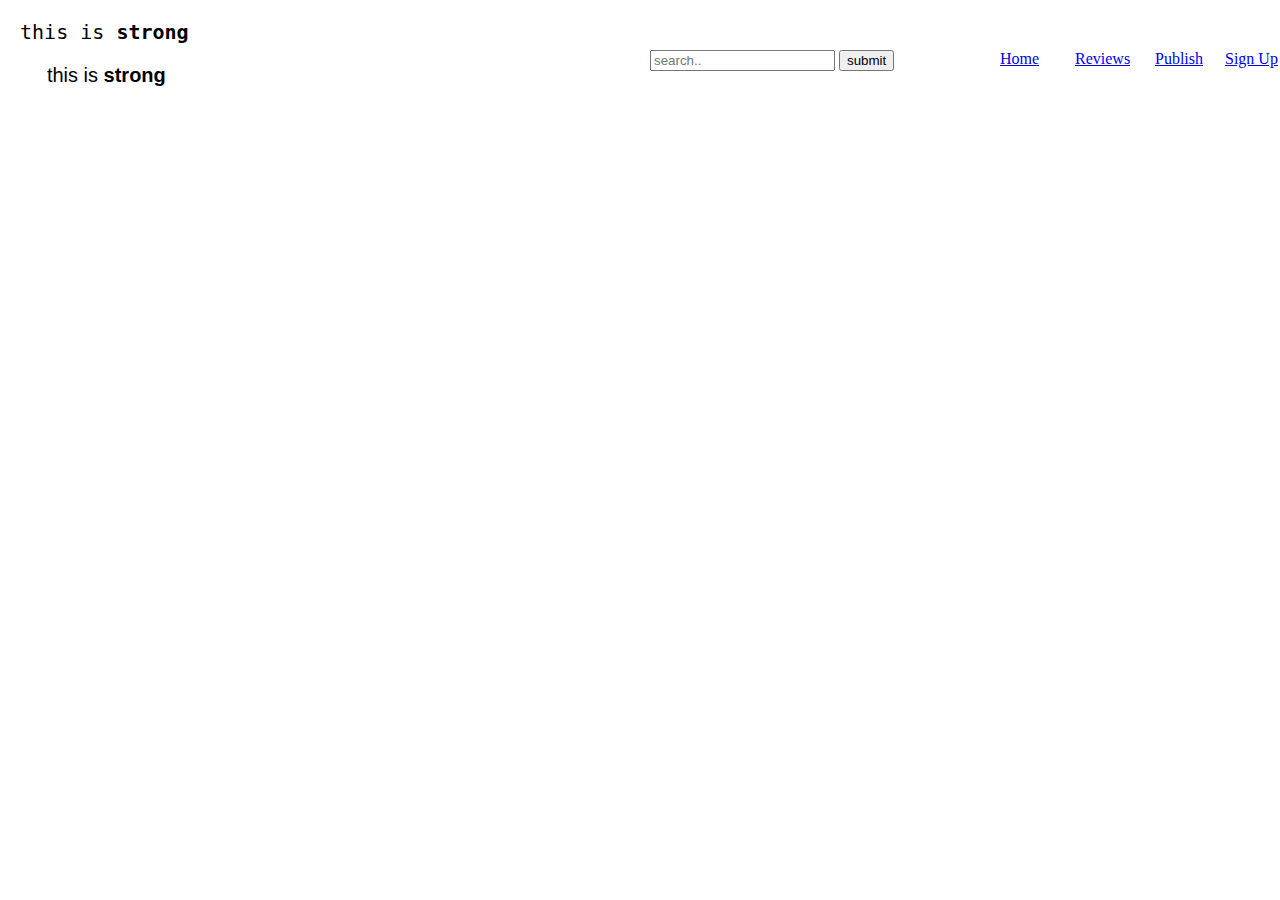
<file: index.html>
<!DOCTYPE html>
<html lang="en">
<head>
    <style>
   
    <title>Document</title>
    </style>
</head>
<body>
    <div style="position:absolute;left:650px;top:50px">
        <input type="text" placeholder="search.." name="search" >
<button type="">submit</button> 

</div>
<div style="position: absolute;left:1000px;top:50px"><a href="home.html" target="_blank">Home</a></div>
<div style="position: absolute;left:1075px;top:50px"><a href="reviews.html" target="_blank">Reviews</a></div>
<div style="position: absolute;left:1155px;top:50px"><a href="publish.html" target="_blank">Publish</a></div>
<div style="position: absolute;left:1225px;top:50px"><a href="signin.html" target="_blank">Sign Up</a></div>
<pre style="font-size: 20px"> this is <strong>strong</strong></pre>
<pre style="font-size: 20px;font-family:Arial, Helvetica, sans-serif">       this is <b>strong</b></pre>


    
</body>
</html>
</file>
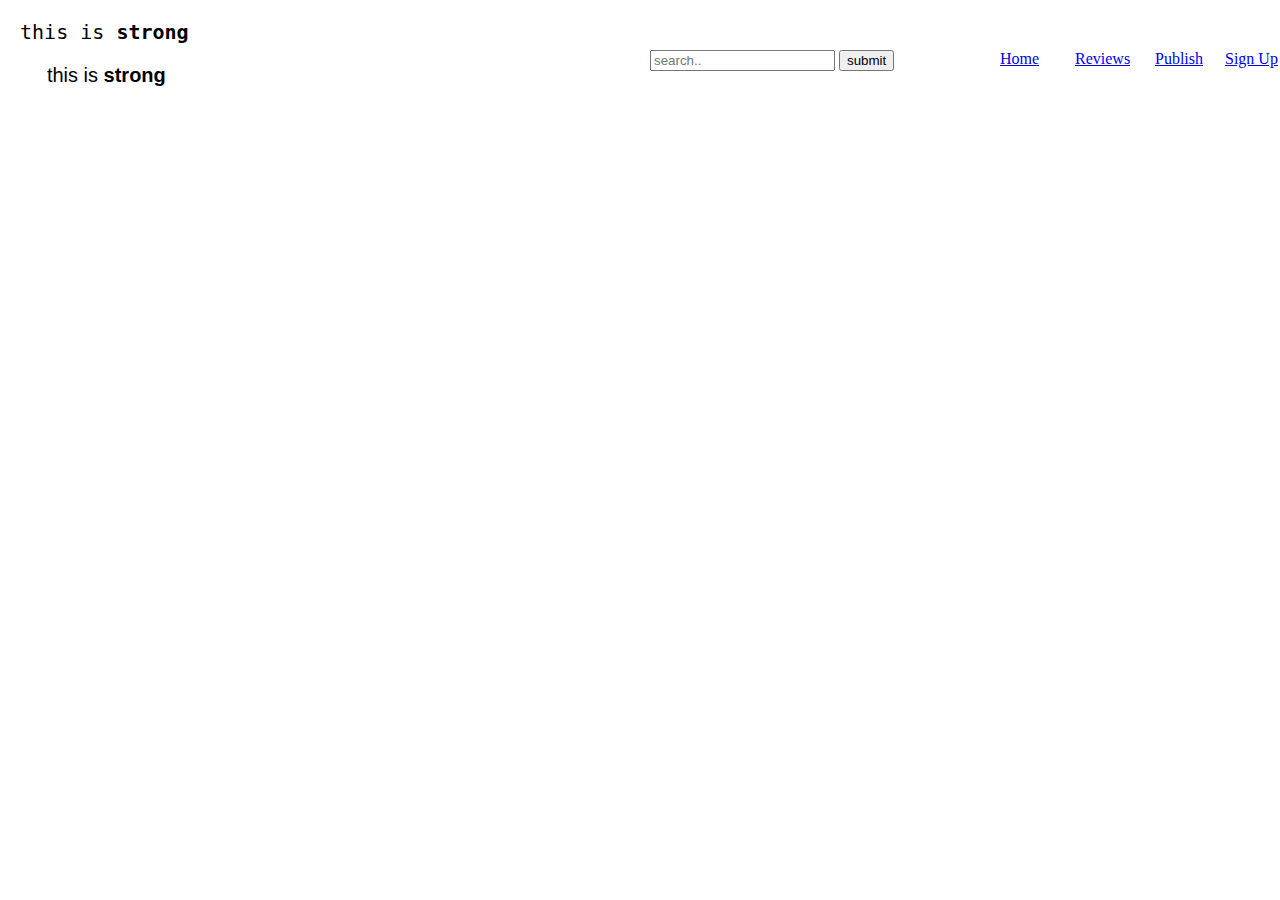
<file: story.html>
<!DOCTYPE html>
<html lang="en">
<head>
    <style>
   
    <title>Document</title>
    </style>
</head>
<body>
    <div style="position:absolute;left:650px;top:50px">
        <input type="text" placeholder="search.." name="search" >
<button type="">submit</button> 

</div>
<div style="position: absolute;left:1000px;top:50px"><a href="home.html" target="_blank">Home</a></div>
<div style="position: absolute;left:1075px;top:50px"><a href="reviews.html" target="_blank">Reviews</a></div>
<div style="position: absolute;left:1155px;top:50px"><a href="publish.html" target="_blank">Publish</a></div>
<div style="position: absolute;left:1225px;top:50px"><a href="signin.html" target="_blank">Sign Up</a></div>
<pre style="font-size: 20px"> this is <strong>strong</strong></pre>
<pre style="font-size: 20px;font-family:Arial, Helvetica, sans-serif">       this is <b>strong</b></pre>


    
</body>
</html>
</file>
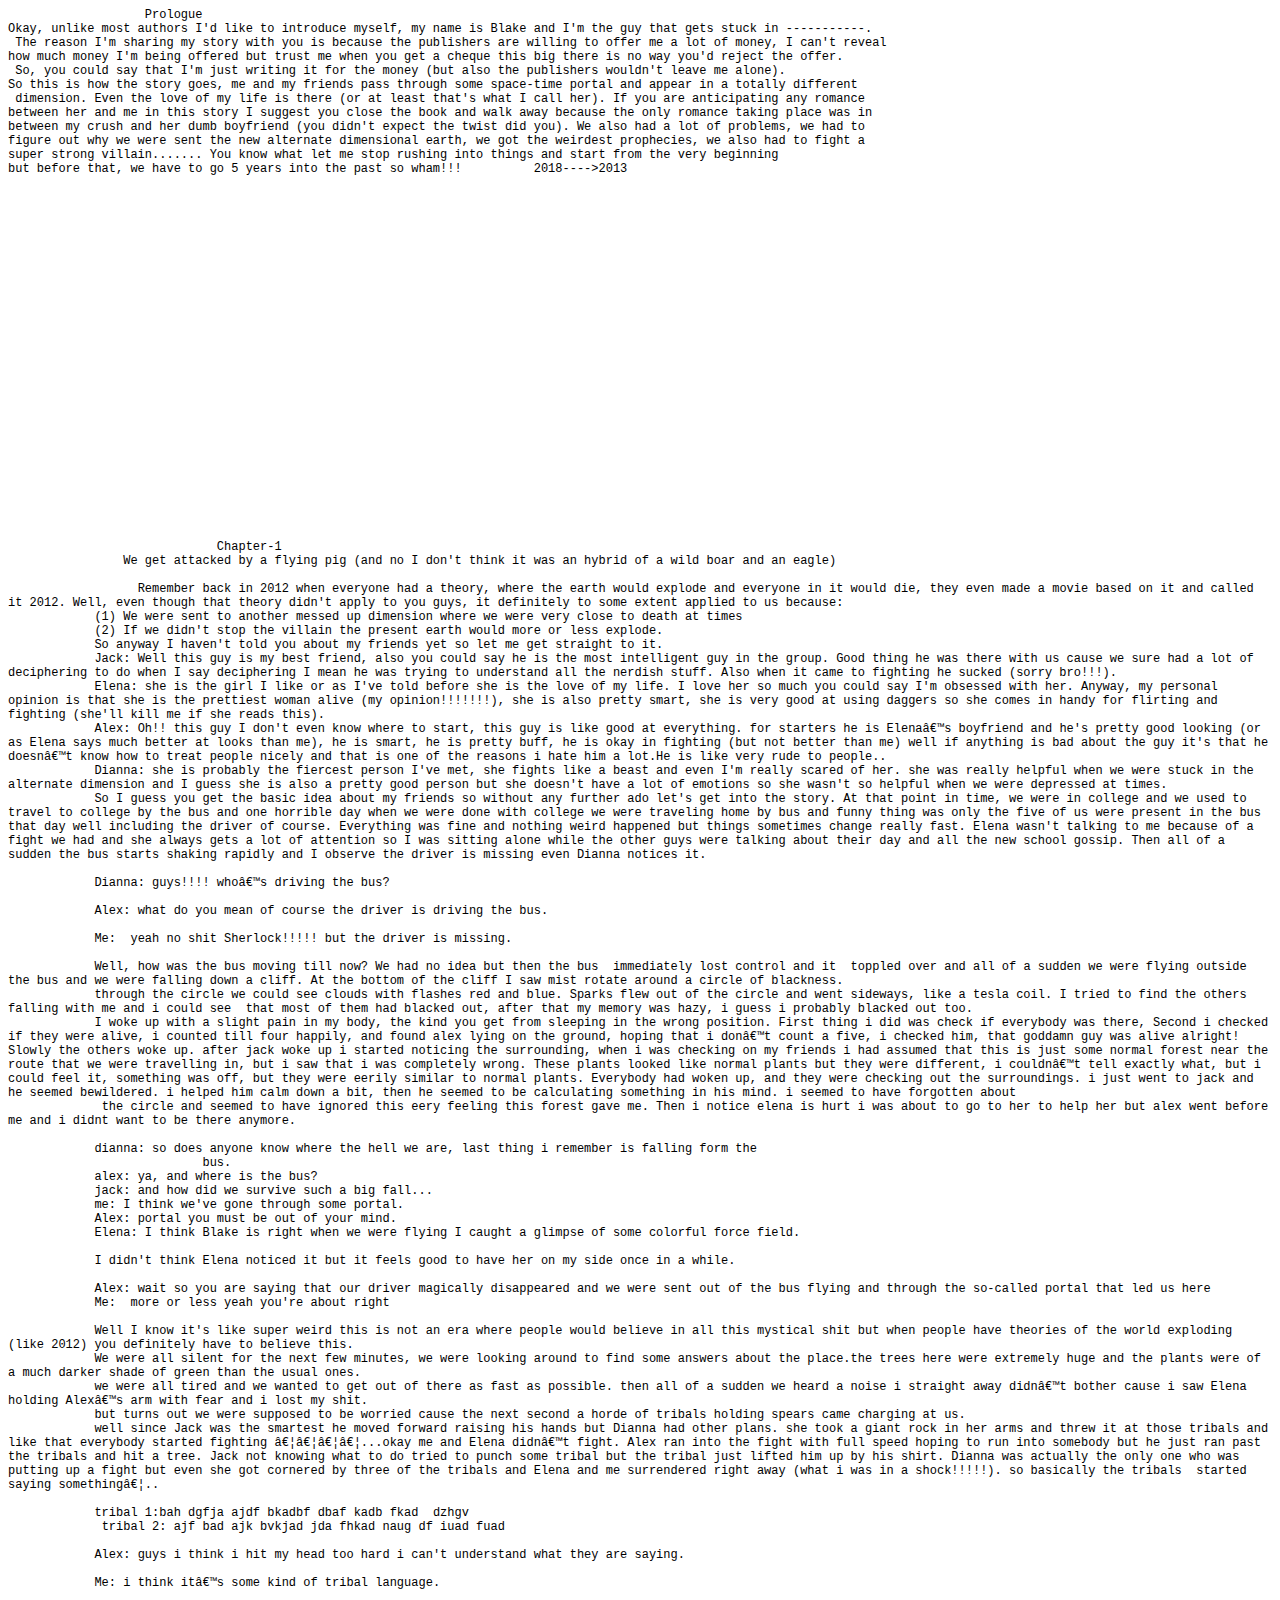
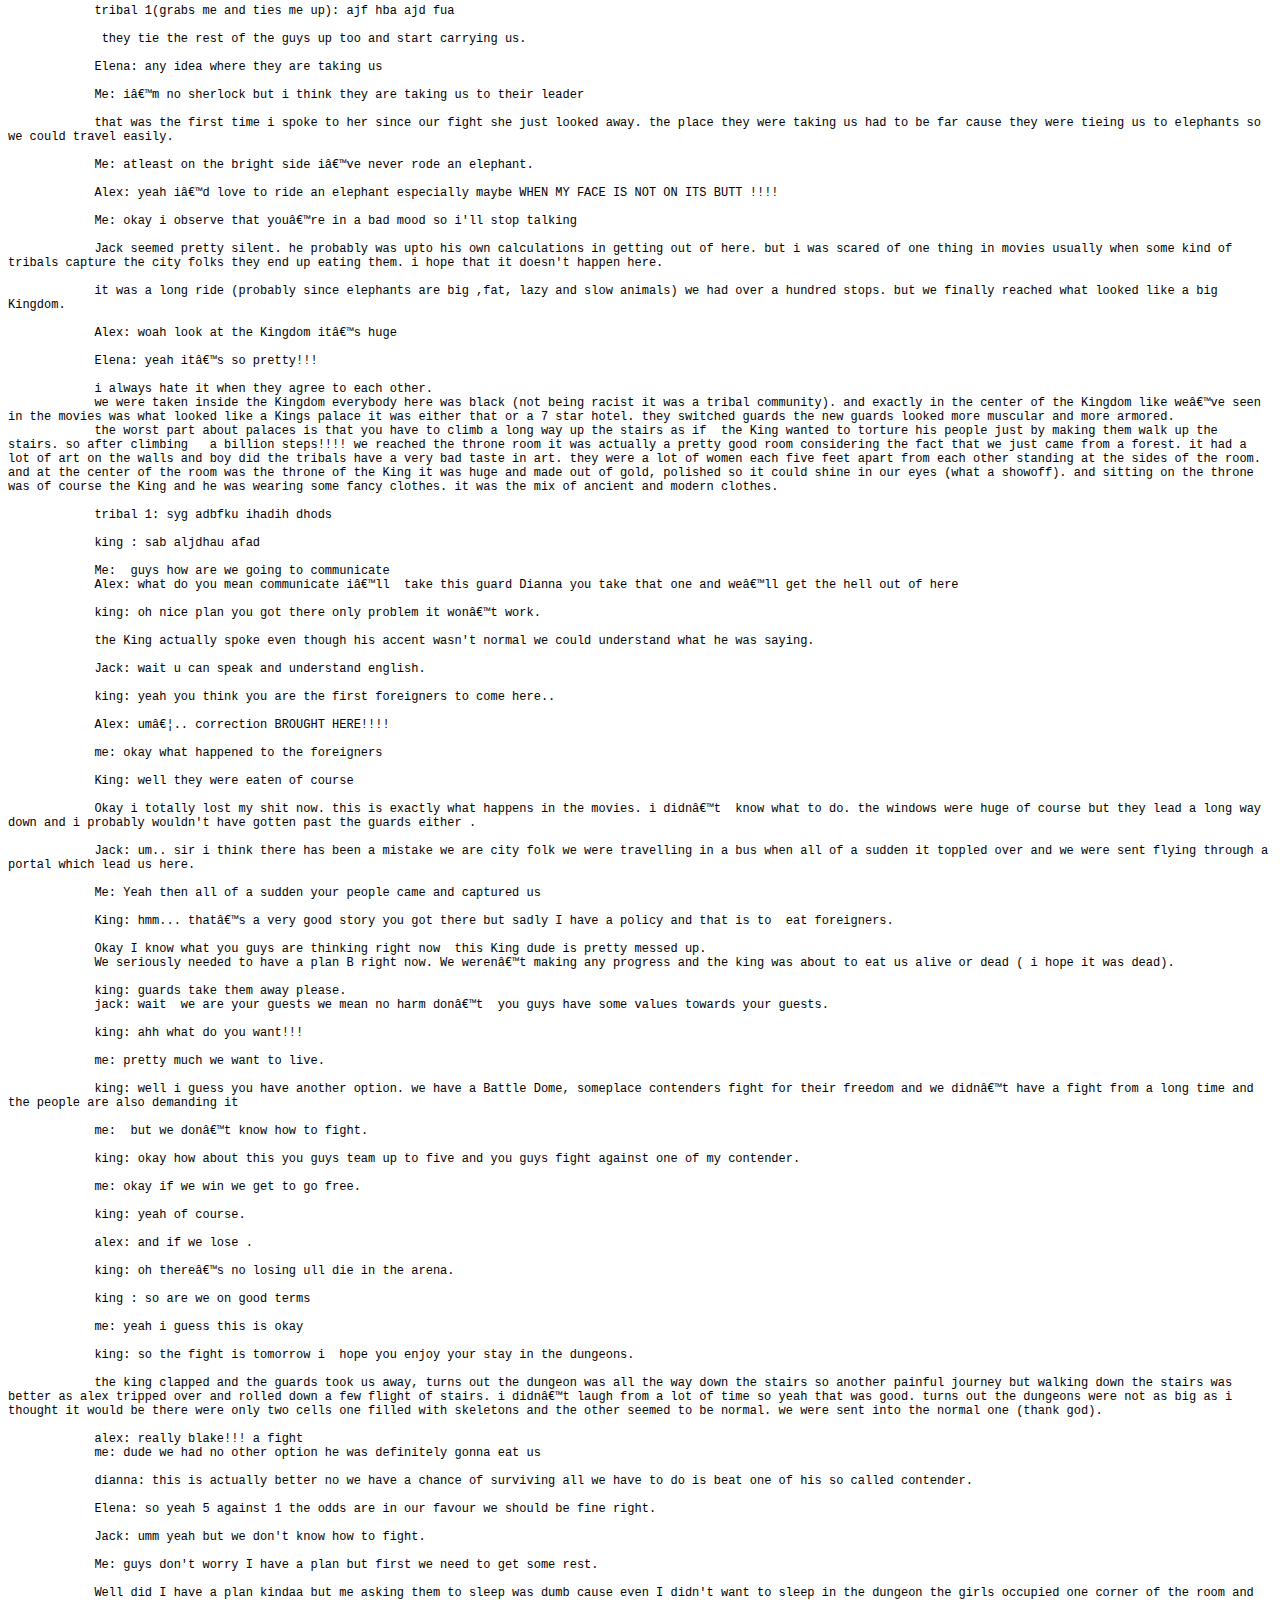
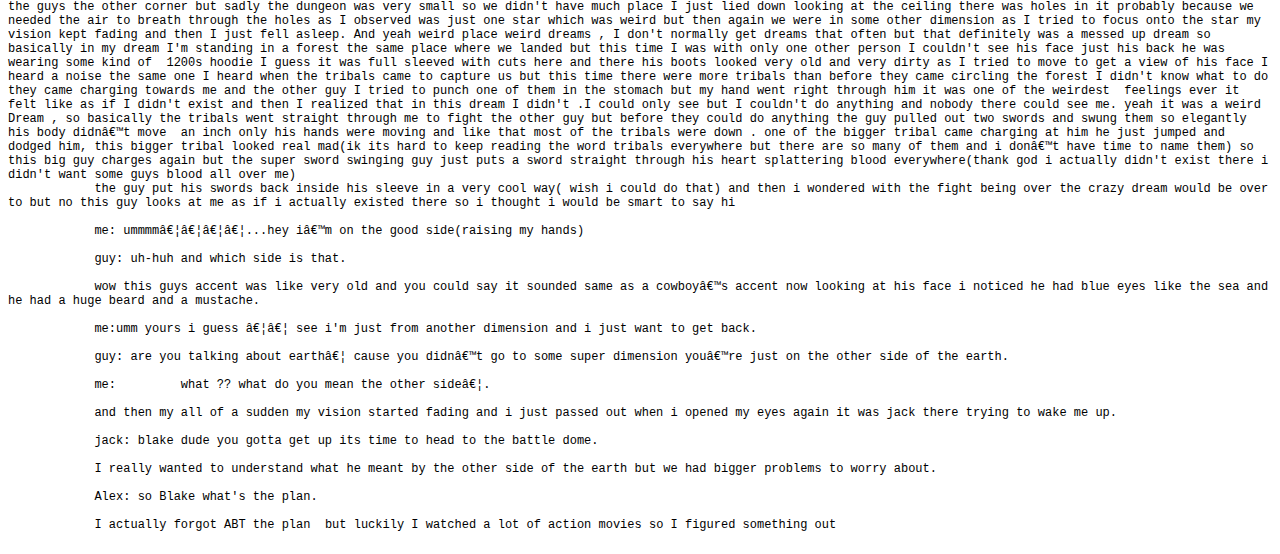
<file: A-City/book1.html>
<!DOCTYPE html PUBLIC "-//W3C//DTD HTML 4.01//EN" "http://www.w3.org/TR/html4/strict.dtd">
<html>
<head>
  <meta http-equiv="Content-Type" content="text/html; charset=utf-8">
  <meta http-equiv="Content-Style-Type" content="text/css">
  <title>book1</title>
  <meta name="Generator" content="Cocoa HTML Writer">
  <meta name="CocoaVersion" content="1671.5">
  <style type="text/css">
    p.p1 {margin: 0.0px 0.0px 0.0px 0.0px; line-height: 14.0px; font: 12.0px Courier; color: #000000; -webkit-text-stroke: #000000}
    p.p2 {margin: 0.0px 0.0px 0.0px 0.0px; line-height: 14.0px; font: 12.0px Courier; color: #000000; -webkit-text-stroke: #000000; min-height: 12.0px}
    span.s1 {font-kerning: none}
    span.Apple-tab-span {white-space:pre}
  </style>
</head>
<body>
<p class="p1"><span class="s1"><span class="Apple-converted-space">                   </span>Prologue</span></p>
<p class="p1"><span class="s1">Okay, unlike most authors I'd like to introduce myself, my name is Blake and I'm the guy that gets stuck in -----------.</span></p>
<p class="p1"><span class="s1"><span class="Apple-converted-space"> </span>The reason I'm sharing my story with you is because the publishers are willing to offer me a lot of money, I can't reveal<span class="Apple-converted-space"> </span></span></p>
<p class="p1"><span class="s1">how much money I'm being offered but trust me when you get a cheque this big there is no way you'd reject the offer.</span></p>
<p class="p1"><span class="s1"><span class="Apple-converted-space"> </span>So, you could say that I'm just writing it for the money (but also the publishers wouldn't leave me alone).<span class="Apple-converted-space"> </span></span></p>
<p class="p1"><span class="s1">So this is how the story goes, me and my friends pass through some space-time portal and appear in a totally different</span></p>
<p class="p1"><span class="s1"><span class="Apple-converted-space"> </span>dimension. Even the love of my life is there (or at least that's what I call her). If you are anticipating any romance<span class="Apple-converted-space"> </span></span></p>
<p class="p1"><span class="s1">between her and me in this story I suggest you close the book and walk away because the only romance taking place was in<span class="Apple-converted-space"> </span></span></p>
<p class="p1"><span class="s1">between my crush and her dumb boyfriend (you didn't expect the twist did you). We also had a lot of problems, we had to<span class="Apple-converted-space"> </span></span></p>
<p class="p1"><span class="s1">figure out why we were sent the new alternate dimensional earth, we got the weirdest prophecies, we also had to fight a<span class="Apple-converted-space"> </span></span></p>
<p class="p1"><span class="s1">super strong villain....... You know what let me stop rushing into things and start from the very beginning<span class="Apple-converted-space"> </span></span></p>
<p class="p1"><span class="s1">but before that, we have to go 5 years into the past so wham!!!<span class="Apple-converted-space">          </span>2018----&gt;2013</span></p>
<p class="p2"><span class="s1"><span class="Apple-converted-space">            </span></span></p>
<p class="p2"><span class="s1"><span class="Apple-converted-space">            </span></span></p>
<p class="p2"><span class="s1"><span class="Apple-converted-space">            </span></span></p>
<p class="p2"><span class="s1"><span class="Apple-converted-space">            </span></span></p>
<p class="p2"><span class="s1"><span class="Apple-converted-space">            </span></span></p>
<p class="p2"><span class="s1"><span class="Apple-converted-space">            </span></span></p>
<p class="p2"><span class="s1"><span class="Apple-converted-space">            </span></span></p>
<p class="p2"><span class="s1"><span class="Apple-converted-space">            </span></span></p>
<p class="p2"><span class="s1"><span class="Apple-converted-space">            </span></span></p>
<p class="p2"><span class="s1"><span class="Apple-converted-space">            </span></span></p>
<p class="p2"><span class="s1"><span class="Apple-converted-space">            </span></span></p>
<p class="p2"><span class="s1"><span class="Apple-converted-space">            </span></span></p>
<p class="p2"><span class="s1"><span class="Apple-converted-space">            </span></span></p>
<p class="p2"><span class="s1"><span class="Apple-converted-space">            </span></span></p>
<p class="p2"><span class="s1"><span class="Apple-converted-space">            </span></span></p>
<p class="p2"><span class="s1"><span class="Apple-converted-space">            </span></span></p>
<p class="p2"><span class="s1"><span class="Apple-converted-space">            </span></span></p>
<p class="p2"><span class="s1"><span class="Apple-converted-space">            </span></span></p>
<p class="p2"><span class="s1"><span class="Apple-converted-space">            </span></span></p>
<p class="p2"><span class="s1"><span class="Apple-converted-space">            </span></span></p>
<p class="p2"><span class="s1"><span class="Apple-converted-space">            </span></span></p>
<p class="p2"><span class="s1"><span class="Apple-converted-space">            </span></span></p>
<p class="p2"><span class="s1"><span class="Apple-converted-space">            </span></span></p>
<p class="p2"><span class="s1"><span class="Apple-converted-space">            </span></span></p>
<p class="p2"><span class="s1"><span class="Apple-converted-space">            </span></span></p>
<p class="p2"><span class="s1"><span class="Apple-converted-space">            </span></span></p>
<p class="p1"><span class="s1"><span class="Apple-converted-space">                             </span>Chapter-1 <span class="Apple-converted-space">               </span></span></p>
<p class="p1"><span class="s1"><span class="Apple-converted-space">                </span>We get attacked by a flying pig (and no I don't think it was an hybrid of a wild boar and an eagle)</span></p>
<p class="p2"><span class="s1"><span class="Apple-converted-space">            </span></span></p>
<p class="p1"><span class="s1"><span class="Apple-converted-space">                  </span>Remember back in 2012 when everyone had a theory, where the earth would explode and everyone in it would die, they even made a movie based on it and called it 2012. Well, even though that theory didn't apply to you guys, it definitely to some extent applied to us because:</span></p>
<p class="p1"><span class="s1"><span class="Apple-converted-space">            </span>(1) We were sent to another messed up dimension where we were very close to death at times</span></p>
<p class="p1"><span class="s1"><span class="Apple-converted-space">            </span>(2) If we didn't stop the villain the present earth would more or less explode.</span></p>
<p class="p1"><span class="s1"><span class="Apple-converted-space">            </span>So anyway I haven't told you about my friends yet so let me get straight to it.</span></p>
<p class="p1"><span class="s1"><span class="Apple-converted-space">            </span>Jack: Well this guy is my best friend, also you could say he is the most intelligent guy in the group. Good thing he was there with us cause we sure had a lot of deciphering to do when I say deciphering I mean he was trying to understand all the nerdish stuff. Also when it came to fighting he sucked (sorry bro!!!).</span></p>
<p class="p1"><span class="s1"><span class="Apple-converted-space">            </span>Elena: she is the girl I like or as I've told before she is the love of my life. I love her so much you could say I'm obsessed with her. Anyway, my personal opinion is that she is the prettiest woman alive (my opinion!!!!!!!), she is also pretty smart, she is very good at using daggers so she comes in handy for flirting and fighting (she'll kill me if she reads this).</span></p>
<p class="p1"><span class="s1"><span class="Apple-converted-space">            </span>Alex: Oh!! this guy I don't even know where to start, this guy is like good at everything. for starters he is Elenaâ€™s boyfriend and he's pretty good looking (or as Elena says much better at looks than me), he is smart, he is pretty buff, he is okay in fighting (but not better than me) well if anything is bad about the guy it's that he doesnâ€™t know how to treat people nicely and that is one of the reasons i hate him a lot.He is like very rude to people..</span></p>
<p class="p1"><span class="s1"><span class="Apple-converted-space">            </span>Dianna: she is probably the fiercest person I've met, she fights like a beast and even I'm really scared of her. she was really helpful when we were stuck in the alternate dimension and I guess she is also a pretty good person but she doesn't have a lot of emotions so she wasn't so helpful when we were depressed at times.</span></p>
<p class="p1"><span class="s1"><span class="Apple-converted-space">            </span>So I guess you get the basic idea about my friends so without any further ado let's get into the story. At that point in time, we were in college and we used to travel to college by the bus and one horrible day when we were done with college we were traveling home by bus and funny thing was only the five of us were present in the bus that day well including the driver of course. Everything was fine and nothing weird happened but things sometimes change really fast. Elena wasn't talking to me because of a fight we had and she always gets a lot of attention so I was sitting alone while the other guys were talking about their day and all the new school gossip. Then all of a sudden the bus starts shaking rapidly and I observe the driver is missing even Dianna notices it.</span></p>
<p class="p2"><span class="s1"><span class="Apple-converted-space">            </span></span></p>
<p class="p1"><span class="s1"><span class="Apple-converted-space">            </span>Dianna: guys!!!! whoâ€™s driving the bus?</span></p>
<p class="p2"><span class="s1"><span class="Apple-converted-space">            </span></span></p>
<p class="p1"><span class="s1"><span class="Apple-converted-space">            </span>Alex: what do you mean of course the driver is driving the bus.</span></p>
<p class="p2"><span class="s1"><span class="Apple-converted-space">            </span></span></p>
<p class="p1"><span class="s1"><span class="Apple-converted-space">            </span>Me:<span class="Apple-converted-space">  </span>yeah no shit Sherlock!!!!! but the driver is missing.</span></p>
<p class="p2"><span class="s1"><span class="Apple-converted-space">            </span></span></p>
<p class="p1"><span class="s1"><span class="Apple-converted-space">            </span>Well, how was the bus moving till now? We had no idea but then the bus<span class="Apple-converted-space">  </span>immediately lost control and it<span class="Apple-converted-space">  </span>toppled over and all of a sudden we were flying outside the bus and we were falling down a cliff. At the bottom of the cliff I saw mist rotate around a circle of blackness.</span></p>
<p class="p1"><span class="s1"><span class="Apple-converted-space">            </span>through the circle we could see clouds with flashes red and blue. Sparks flew out of the circle and went sideways, like a tesla coil. I tried to find the others falling with me and i could see<span class="Apple-converted-space">  </span>that most of them had blacked out, after that my memory was hazy, i guess i probably blacked out too.</span></p>
<p class="p1"><span class="s1"><span class="Apple-converted-space">            </span>I woke up with a slight pain in my body, the kind you get from sleeping in the wrong position. First thing i did was check if everybody was there, Second i checked if they were alive, i counted till four happily, and found alex lying on the ground, hoping that i donâ€™t count a five, i checked him, that goddamn guy was alive alright! Slowly the others woke up. after jack woke up i started noticing the surrounding, when i was checking on my friends i had assumed that this is just some normal forest near the route that we were travelling in, but i saw that i was completely wrong. These plants looked like normal plants but they were different, i couldnâ€™t tell exactly what, but i could feel it, something was off, but they were eerily similar to normal plants. Everybody had woken up, and they were checking out the surroundings. i just went to jack and he seemed bewildered. i helped him calm down a bit, then he seemed to be calculating something in his mind. i seemed to have forgotten about<span class="Apple-converted-space"> </span></span></p>
<p class="p1"><span class="s1"><span class="Apple-converted-space">             </span>the circle and seemed to have ignored this eery feeling this forest gave me. Then i notice elena is hurt i was about to go to her to help her but alex went before me and i didnt want to be there anymore.</span></p>
<p class="p2"><span class="s1"><span class="Apple-converted-space">            </span></span></p>
<p class="p1"><span class="s1"><span class="Apple-converted-space">            </span>dianna: so does anyone know where the hell we are, last thing i remember is falling form the<span class="Apple-converted-space">       </span></span></p>
<p class="p1"><span class="s1"><span class="Apple-converted-space">                           </span>bus.</span></p>
<p class="p1"><span class="s1"><span class="Apple-converted-space">            </span>alex: ya, and where is the bus?</span></p>
<p class="p1"><span class="s1"><span class="Apple-converted-space">            </span>jack: and how did we survive such a big fall...</span></p>
<p class="p1"><span class="s1"><span class="Apple-converted-space">            </span>me: I think we've gone through some portal.</span></p>
<p class="p1"><span class="s1"><span class="Apple-converted-space">            </span>Alex: portal you must be out of your mind.</span></p>
<p class="p1"><span class="s1"><span class="Apple-converted-space">            </span>Elena: I think Blake is right when we were flying I caught a glimpse of some colorful force field.</span></p>
<p class="p2"><span class="s1"><span class="Apple-converted-space">            </span></span></p>
<p class="p1"><span class="s1"><span class="Apple-converted-space">            </span>I didn't think Elena noticed it but it feels good to have her on my side once in a while.</span></p>
<p class="p2"><span class="s1"><span class="Apple-converted-space">            </span></span></p>
<p class="p1"><span class="s1"><span class="Apple-converted-space">            </span>Alex: wait so you are saying that our driver magically disappeared and we were sent out of the bus flying and through the so-called portal that led us here</span></p>
<p class="p1"><span class="s1"><span class="Apple-converted-space">            </span>Me:<span class="Apple-converted-space">  </span>more or less yeah you're about right<span class="Apple-converted-space"> </span></span></p>
<p class="p2"><span class="s1"><span class="Apple-converted-space">             </span></span></p>
<p class="p1"><span class="s1"><span class="Apple-converted-space">            </span>Well I know it's like super weird this is not an era where people would believe in all this mystical shit but when people have theories of the world exploding (like 2012) you definitely have to believe this.</span></p>
<p class="p1"><span class="s1"><span class="Apple-converted-space">            </span>We were all silent for the next few minutes, we were looking around to find some answers about the place.the trees here were extremely huge and the plants were of a much darker shade of green than the usual ones.</span></p>
<p class="p1"><span class="s1"><span class="Apple-converted-space">            </span>we were all tired and we wanted to get out of there as fast as possible. then all of a sudden we heard a noise i straight away didnâ€™t bother cause i saw Elena holding Alexâ€™s arm with fear and i lost my shit.</span></p>
<p class="p1"><span class="s1"><span class="Apple-converted-space">            </span>but turns out we were supposed to be worried cause the next second a horde of tribals holding spears came charging at us.</span></p>
<p class="p1"><span class="s1"><span class="Apple-converted-space">            </span>well since Jack was the smartest he moved forward raising his hands but Dianna had other plans. she took a giant rock in her arms and threw it at those tribals and like that everybody started fighting â€¦â€¦â€¦â€¦...okay me and Elena didnâ€™t fight. Alex ran into the fight with full speed hoping to run into somebody but he just ran past the tribals and hit a tree. Jack not knowing what to do tried to punch some tribal but the tribal just lifted him up by his shirt. Dianna was actually the only one who was putting up a fight but even she got cornered by three of the tribals and Elena and me surrendered right away (what i was in a shock!!!!!). so basically the tribals<span class="Apple-converted-space">  </span>started saying somethingâ€¦..</span></p>
<p class="p2"><span class="s1"><span class="Apple-converted-space">            </span></span></p>
<p class="p1"><span class="s1"><span class="Apple-converted-space">            </span>tribal 1:bah dgfja ajdf bkadbf dbaf kadb fkad<span class="Apple-converted-space">  </span>dzhgv</span></p>
<p class="p1"><span class="s1"><span class="Apple-converted-space">             </span>tribal 2: ajf bad ajk bvkjad jda fhkad naug df iuad fuad</span></p>
<p class="p2"><span class="s1"><span class="Apple-converted-space">            </span></span></p>
<p class="p1"><span class="s1"><span class="Apple-converted-space">            </span>Alex: guys i think i hit my head too hard i can't understand what they are saying.</span></p>
<p class="p2"><span class="s1"><span class="Apple-converted-space">            </span></span></p>
<p class="p1"><span class="s1"><span class="Apple-converted-space">            </span>Me: i think itâ€™s some kind of tribal language.</span></p>
<p class="p2"><span class="s1"><span class="Apple-converted-space">            </span></span></p>
<p class="p1"><span class="s1"><span class="Apple-converted-space">            </span>tribal 1(grabs me and ties me up): ajf hba ajd fua</span></p>
<p class="p2"><span class="s1"><span class="Apple-converted-space">             </span></span></p>
<p class="p1"><span class="s1"><span class="Apple-converted-space">             </span>they tie the rest of the guys up too and start carrying us.<span class="Apple-converted-space"> </span></span></p>
<p class="p2"><span class="s1"><span class="Apple-converted-space">            </span></span></p>
<p class="p1"><span class="s1"><span class="Apple-converted-space">            </span>Elena: any idea where they are taking us<span class="Apple-converted-space"> </span></span></p>
<p class="p2"><span class="s1"><span class="Apple-converted-space">            </span></span></p>
<p class="p1"><span class="s1"><span class="Apple-converted-space">            </span>Me: iâ€™m no sherlock but i think they are taking us to their leader</span></p>
<p class="p2"><span class="s1"><span class="Apple-converted-space">            </span></span></p>
<p class="p1"><span class="s1"><span class="Apple-converted-space">            </span>that was the first time i spoke to her since our fight she just looked away. the place they were taking us had to be far cause they were tieing us to elephants so we could travel easily.</span></p>
<p class="p2"><span class="s1"><span class="Apple-converted-space">            </span></span></p>
<p class="p1"><span class="s1"><span class="Apple-converted-space">            </span>Me: atleast on the bright side iâ€™ve never rode an elephant.</span></p>
<p class="p2"><span class="s1"><span class="Apple-converted-space">            </span></span></p>
<p class="p1"><span class="s1"><span class="Apple-converted-space">            </span>Alex: yeah iâ€™d love to ride an elephant especially maybe WHEN MY FACE IS NOT ON ITS BUTT !!!!</span></p>
<p class="p2"><span class="s1"><span class="Apple-converted-space">            </span></span></p>
<p class="p1"><span class="s1"><span class="Apple-converted-space">            </span>Me: okay i observe that youâ€™re in a bad mood so i'll stop talking</span></p>
<p class="p2"><span class="s1"><span class="Apple-converted-space">             </span></span></p>
<p class="p1"><span class="s1"><span class="Apple-converted-space">            </span>Jack seemed pretty silent. he probably was upto his own calculations in getting out of here. but i was scared of one thing in movies usually when some kind of tribals capture the city folks they end up eating them. i hope that it doesn't happen here.</span></p>
<p class="p2"><span class="s1"><span class="Apple-converted-space">             </span></span></p>
<p class="p1"><span class="s1"><span class="Apple-converted-space">            </span>it was a long ride (probably since elephants are big ,fat, lazy and slow animals) we had over a hundred stops. but we finally reached what looked like a big Kingdom.<span class="Apple-converted-space"> </span></span></p>
<p class="p2"><span class="s1"><span class="Apple-converted-space">            </span></span></p>
<p class="p1"><span class="s1"><span class="Apple-converted-space">            </span>Alex: woah look at the Kingdom itâ€™s huge</span></p>
<p class="p2"><span class="s1"><span class="Apple-converted-space">            </span></span></p>
<p class="p1"><span class="s1"><span class="Apple-converted-space">            </span>Elena: yeah itâ€™s so pretty!!!</span></p>
<p class="p2"><span class="s1"><span class="Apple-converted-space">             </span></span></p>
<p class="p1"><span class="s1"><span class="Apple-converted-space">            </span>i always hate it when they agree to each other.</span></p>
<p class="p1"><span class="s1"><span class="Apple-converted-space">            </span>we were taken inside the Kingdom everybody here was black (not being racist it was a tribal community). and exactly in the center of the Kingdom like weâ€™ve seen in the movies was what looked like a Kings palace it was either that or a 7 star hotel. they switched guards the new guards looked more muscular and more armored.<span class="Apple-converted-space"> </span></span></p>
<p class="p1"><span class="s1"><span class="Apple-converted-space">            </span>the worst part about palaces is that you have to climb a long way up the stairs as if<span class="Apple-converted-space">  </span>the King wanted to torture his people just by making them walk up the stairs. so after climbing <span class="Apple-converted-space">  </span>a billion steps!!!! we reached the throne room it was actually a pretty good room considering the fact that we just came from a forest. it had a lot of art on the walls and boy did the tribals have a very bad taste in art. they were a lot of women each five feet apart from each other standing at the sides of the room. and at the center of the room was the throne of the King it was huge and made out of gold, polished so it could shine in our eyes (what a showoff). and sitting on the throne was of course the King and he was wearing some fancy clothes. it was the mix of ancient and modern clothes.</span></p>
<p class="p2"><span class="s1"><span class="Apple-converted-space">            </span></span></p>
<p class="p1"><span class="s1"><span class="Apple-converted-space">            </span>tribal 1: syg adbfku ihadih dhods</span></p>
<p class="p2"><span class="s1"><span class="Apple-converted-space">            </span></span></p>
<p class="p1"><span class="s1"><span class="Apple-converted-space">            </span>king : sab aljdhau afad</span></p>
<p class="p2"><span class="s1"><span class="Apple-converted-space">             </span></span></p>
<p class="p1"><span class="s1"><span class="Apple-converted-space">            </span>Me:<span class="Apple-converted-space">  </span>guys how are we going to communicate</span></p>
<p class="p1"><span class="s1"><span class="Apple-converted-space">            </span>Alex: what do you mean communicate iâ€™ll<span class="Apple-converted-space">  </span>take this guard Dianna you take that one and weâ€™ll get the hell out of here</span></p>
<p class="p2"><span class="s1"><span class="Apple-converted-space">             </span></span></p>
<p class="p1"><span class="s1"><span class="Apple-converted-space">            </span>king: oh nice plan you got there only problem it wonâ€™t work.</span></p>
<p class="p2"><span class="s1"><span class="Apple-converted-space">            </span></span></p>
<p class="p1"><span class="s1"><span class="Apple-converted-space">            </span>the King actually spoke even though his accent wasn't normal we could understand what he was saying.</span></p>
<p class="p2"><span class="s1"><span class="Apple-converted-space">             </span></span></p>
<p class="p1"><span class="s1"><span class="Apple-converted-space">            </span>Jack: wait u can speak and understand english.</span></p>
<p class="p2"><span class="s1"><span class="Apple-converted-space">            </span></span></p>
<p class="p1"><span class="s1"><span class="Apple-converted-space">            </span>king: yeah you think you are the first foreigners to come here..</span></p>
<p class="p2"><span class="s1"><span class="Apple-converted-space">            </span></span></p>
<p class="p1"><span class="s1"><span class="Apple-converted-space">            </span>Alex: umâ€¦.. correction BROUGHT HERE!!!!</span></p>
<p class="p2"><span class="s1"><span class="Apple-converted-space">            </span></span></p>
<p class="p1"><span class="s1"><span class="Apple-converted-space">            </span>me: okay what happened to the foreigners<span class="Apple-converted-space"> </span></span></p>
<p class="p2"><span class="s1"><span class="Apple-converted-space">            </span></span></p>
<p class="p1"><span class="s1"><span class="Apple-converted-space">            </span>King: well they were eaten of course</span></p>
<p class="p2"><span class="s1"><span class="Apple-converted-space">            </span></span></p>
<p class="p1"><span class="s1"><span class="Apple-converted-space">            </span>Okay i totally lost my shit now. this is exactly what happens in the movies. i didnâ€™t<span class="Apple-converted-space">  </span>know what to do. the windows were huge of course but they lead a long way down and i probably wouldn't have gotten past the guards either .<span class="Apple-converted-space"> </span></span></p>
<p class="p2"><span class="s1"><span class="Apple-converted-space">            </span></span></p>
<p class="p1"><span class="s1"><span class="Apple-converted-space">            </span>Jack: um.. sir i think there has been a mistake we are city folk we were travelling in a bus when all of a sudden it toppled over and we were sent flying through a portal which lead us here.</span></p>
<p class="p2"><span class="s1"><span class="Apple-converted-space">            </span></span></p>
<p class="p1"><span class="s1"><span class="Apple-converted-space">            </span>Me: Yeah then all of a sudden your people came and captured us</span></p>
<p class="p2"><span class="s1"><span class="Apple-converted-space">            </span></span></p>
<p class="p1"><span class="s1"><span class="Apple-converted-space">            </span>King: hmm... thatâ€™s a very good story you got there but sadly I have a policy and that is to<span class="Apple-converted-space">  </span>eat foreigners.</span></p>
<p class="p2"><span class="s1"><span class="Apple-converted-space">            </span></span></p>
<p class="p1"><span class="s1"><span class="Apple-converted-space">            </span>Okay I know what you guys are thinking right now<span class="Apple-converted-space">  </span>this King dude is pretty messed up.</span></p>
<p class="p1"><span class="s1"><span class="Apple-converted-space">            </span>We seriously needed to have a plan B right now. We werenâ€™t making any progress and the king was about to eat us alive or dead ( i hope it was dead).<span class="Apple-converted-space"> </span></span></p>
<p class="p2"><span class="s1"><span class="Apple-converted-space">            </span></span></p>
<p class="p1"><span class="s1"><span class="Apple-converted-space">            </span>king: guards take them away please.</span></p>
<p class="p1"><span class="s1"><span class="Apple-converted-space">            </span>jack: wait<span class="Apple-converted-space">  </span>we are your guests we mean no harm donâ€™t<span class="Apple-converted-space">  </span>you guys have some values towards your guests.</span></p>
<p class="p2"><span class="s1"><span class="Apple-converted-space">            </span></span></p>
<p class="p1"><span class="s1"><span class="Apple-converted-space">            </span>king: ahh what do you want!!!</span></p>
<p class="p2"><span class="s1"><span class="Apple-converted-space">            </span></span></p>
<p class="p1"><span class="s1"><span class="Apple-converted-space">            </span>me: pretty much we want to live.</span></p>
<p class="p2"><span class="s1"><span class="Apple-converted-space">            </span></span></p>
<p class="p1"><span class="s1"><span class="Apple-converted-space">            </span>king: well i guess you have another option. we have a Battle Dome, someplace contenders fight for their freedom and we didnâ€™t have a fight from a long time and the people are also demanding it<span class="Apple-converted-space"> </span></span></p>
<p class="p2"><span class="s1"><span class="Apple-converted-space">            </span></span></p>
<p class="p1"><span class="s1"><span class="Apple-converted-space">            </span>me:<span class="Apple-converted-space">  </span>but we donâ€™t know how to fight.</span></p>
<p class="p2"><span class="s1"><span class="Apple-converted-space">            </span></span></p>
<p class="p1"><span class="s1"><span class="Apple-converted-space">            </span>king: okay how about this you guys team up to five and you guys fight against one of my contender.</span></p>
<p class="p2"><span class="s1"><span class="Apple-converted-space">            </span></span></p>
<p class="p1"><span class="s1"><span class="Apple-converted-space">            </span>me: okay if we win we get to go free.</span></p>
<p class="p2"><span class="s1"><span class="Apple-converted-space">             </span></span></p>
<p class="p1"><span class="s1"><span class="Apple-converted-space">            </span>king: yeah of course.</span></p>
<p class="p2"><span class="s1"><span class="Apple-converted-space">            </span></span></p>
<p class="p1"><span class="s1"><span class="Apple-converted-space">            </span>alex: and if we lose .</span></p>
<p class="p2"><span class="s1"><span class="Apple-converted-space">            </span></span></p>
<p class="p1"><span class="s1"><span class="Apple-converted-space">            </span>king: oh thereâ€™s no losing ull die in the arena.</span></p>
<p class="p2"><span class="s1"><span class="Apple-converted-space">            </span></span></p>
<p class="p1"><span class="s1"><span class="Apple-converted-space">            </span>king : so are we on good terms</span></p>
<p class="p2"><span class="s1"><span class="Apple-converted-space">            </span></span></p>
<p class="p1"><span class="s1"><span class="Apple-converted-space">            </span>me: yeah i guess this is okay<span class="Apple-converted-space"> </span></span></p>
<p class="p2"><span class="s1"><span class="Apple-converted-space">            </span></span></p>
<p class="p1"><span class="s1"><span class="Apple-converted-space">            </span>king: so the fight is tomorrow i<span class="Apple-converted-space">  </span>hope you enjoy your stay in the dungeons.</span></p>
<p class="p2"><span class="s1"><span class="Apple-converted-space">            </span></span></p>
<p class="p1"><span class="s1"><span class="Apple-converted-space">            </span>the king clapped and the guards took us away, turns out the dungeon was all the way down the stairs so another painful journey but walking down the stairs was better as alex tripped over and rolled down a few flight of stairs. i didnâ€™t laugh from a lot of time so yeah that was good. turns out the dungeons were not as big as i thought it would be there were only two cells one filled with skeletons and the other seemed to be normal. we were sent into the normal one (thank god).</span></p>
<p class="p2"><span class="s1"><span class="Apple-converted-space">            </span></span></p>
<p class="p1"><span class="s1"><span class="Apple-converted-space">            </span>alex: really blake!!! a fight</span></p>
<p class="p1"><span class="s1"><span class="Apple-converted-space">            </span>me: dude we had no other option he was definitely gonna eat us<span class="Apple-converted-space"> </span></span></p>
<p class="p2"><span class="s1"><span class="Apple-converted-space">             </span></span></p>
<p class="p1"><span class="s1"><span class="Apple-converted-space">            </span>dianna: this is actually better no we have a chance of surviving all we have to do is beat one of his so called contender.</span></p>
<p class="p2"><span class="s1"><span class="Apple-converted-space">            </span></span></p>
<p class="p1"><span class="s1"><span class="Apple-converted-space">            </span>Elena: so yeah 5 against 1 the odds are in our favour we should be fine right.</span></p>
<p class="p2"><span class="s1"><span class="Apple-converted-space">            </span></span></p>
<p class="p1"><span class="s1"><span class="Apple-converted-space">            </span>Jack: umm yeah but we don't know how to fight.</span></p>
<p class="p2"><span class="s1"><span class="Apple-converted-space">            </span></span></p>
<p class="p1"><span class="s1"><span class="Apple-converted-space">            </span>Me: guys don't worry I have a plan but first we need to get some rest.</span></p>
<p class="p2"><span class="s1"><span class="Apple-converted-space">            </span></span></p>
<p class="p1"><span class="s1"><span class="Apple-converted-space">            </span>Well did I have a plan kindaa but me asking them to sleep was dumb cause even I didn't want to sleep in the dungeon the girls occupied one corner of the room and the guys the other corner but sadly the dungeon was very small so we didn't have much place I just lied down looking at the ceiling there was holes in it probably because we needed the air to breath through the holes as I observed was just one star which was weird but then again we were in some other dimension as I tried to focus onto the star my vision kept fading and then I just fell asleep. And yeah weird place weird dreams , I don't normally get dreams that often but that definitely was a messed up dream so basically in my dream I'm standing in a forest the same place where we landed but this time I was with only one other person I couldn't see his face just his back he was wearing some kind of<span class="Apple-converted-space">  </span>1200s hoodie I guess it was full sleeved with cuts here and there his boots looked very old and very dirty as I tried to move to get a view of his face I heard a noise the same one I heard when the tribals came to capture us but this time there were more tribals than before they came circling the forest I didn't know what to do they came charging towards me and the other guy I tried to punch one of them in the stomach but my hand went right through him it was one of the weirdest<span class="Apple-converted-space">  </span>feelings ever it felt like as if I didn't exist and then I realized that in this dream I didn't .I could only see but I couldn't do anything and nobody there could see me. yeah it was a weird Dream , so basically the tribals went straight through me to fight the other guy but before they could do anything the guy pulled out two swords and swung them so elegantly his body didnâ€™t move<span class="Apple-converted-space">  </span>an inch only his hands were moving and like that most of the tribals were down . one of the bigger tribal came charging at him he just jumped and dodged him, this bigger tribal looked real mad(ik its hard to keep reading the word tribals everywhere but there are so many of them and i donâ€™t have time to name them) so this big guy charges again but the super sword swinging guy just puts a sword straight through his heart splattering blood everywhere(thank god i actually didn't exist there i didn't want some guys blood all over me)</span></p>
<p class="p1"><span class="s1"><span class="Apple-converted-space">            </span>the guy put his swords back inside his sleeve in a very cool way( wish i could do that) and then i wondered with the fight being over the crazy dream would be over to but no this guy looks at me as if i actually existed there so i thought i would be smart to say hi</span></p>
<p class="p2"><span class="s1"><span class="Apple-converted-space">            </span></span></p>
<p class="p1"><span class="s1"><span class="Apple-converted-space">            </span>me: ummmmâ€¦â€¦â€¦â€¦...hey iâ€™m on the good side(raising my hands)<span class="Apple-converted-space"> </span></span></p>
<p class="p2"><span class="s1"><span class="Apple-converted-space">            </span></span></p>
<p class="p1"><span class="s1"><span class="Apple-converted-space">            </span>guy: uh-huh and which side is that.</span></p>
<p class="p2"><span class="s1"><span class="Apple-converted-space">            </span></span></p>
<p class="p1"><span class="s1"><span class="Apple-converted-space">            </span>wow this guys accent was like very old and you could say it sounded same as a cowboyâ€™s accent now looking at his face i noticed he had blue eyes like the sea and he had a huge beard and a mustache.</span></p>
<p class="p2"><span class="s1"><span class="Apple-converted-space">            </span></span></p>
<p class="p1"><span class="s1"><span class="Apple-converted-space">            </span>me:umm yours i guess â€¦â€¦ see i'm just from another dimension and i just want to get back.</span></p>
<p class="p2"><span class="s1"><span class="Apple-converted-space">            </span></span></p>
<p class="p1"><span class="s1"><span class="Apple-converted-space">            </span>guy: are you talking about earthâ€¦ cause you didnâ€™t go to some super dimension youâ€™re just on the other side of the earth. <span class="Apple-converted-space"> </span></span></p>
<p class="p2"><span class="s1"><span class="Apple-converted-space">            </span></span></p>
<p class="p1"><span class="s1"><span class="Apple-converted-space">            </span>me: <span class="Apple-tab-span">	</span>what ?? what do you mean the other sideâ€¦.</span></p>
<p class="p2"><span class="s1"><span class="Apple-converted-space">            </span></span></p>
<p class="p1"><span class="s1"><span class="Apple-converted-space">            </span>and then my all of a sudden my vision started fading and i just passed out when i opened my eyes again it was jack there trying to wake me up.</span></p>
<p class="p2"><span class="s1"><span class="Apple-converted-space">            </span></span></p>
<p class="p1"><span class="s1"><span class="Apple-converted-space">            </span>jack: blake dude you gotta get up its time to head to the battle dome.</span></p>
<p class="p2"><span class="s1"><span class="Apple-converted-space">            </span></span></p>
<p class="p1"><span class="s1"><span class="Apple-converted-space">            </span>I really wanted to understand what he meant by the other side of the earth but we had bigger problems to worry about.</span></p>
<p class="p2"><span class="s1"><span class="Apple-converted-space">            </span></span></p>
<p class="p1"><span class="s1"><span class="Apple-converted-space">            </span>Alex: so Blake what's the plan.</span></p>
<p class="p2"><span class="s1"><span class="Apple-converted-space">            </span></span></p>
<p class="p1"><span class="s1"><span class="Apple-converted-space">            </span>I actually forgot ABT the plan<span class="Apple-converted-space">  </span>but luckily I watched a lot of action movies so I figured something out</span></p>
<p class="p2"><span class="s1"><span class="Apple-converted-space">            </span></span></p>
</body>
</html>
</file>
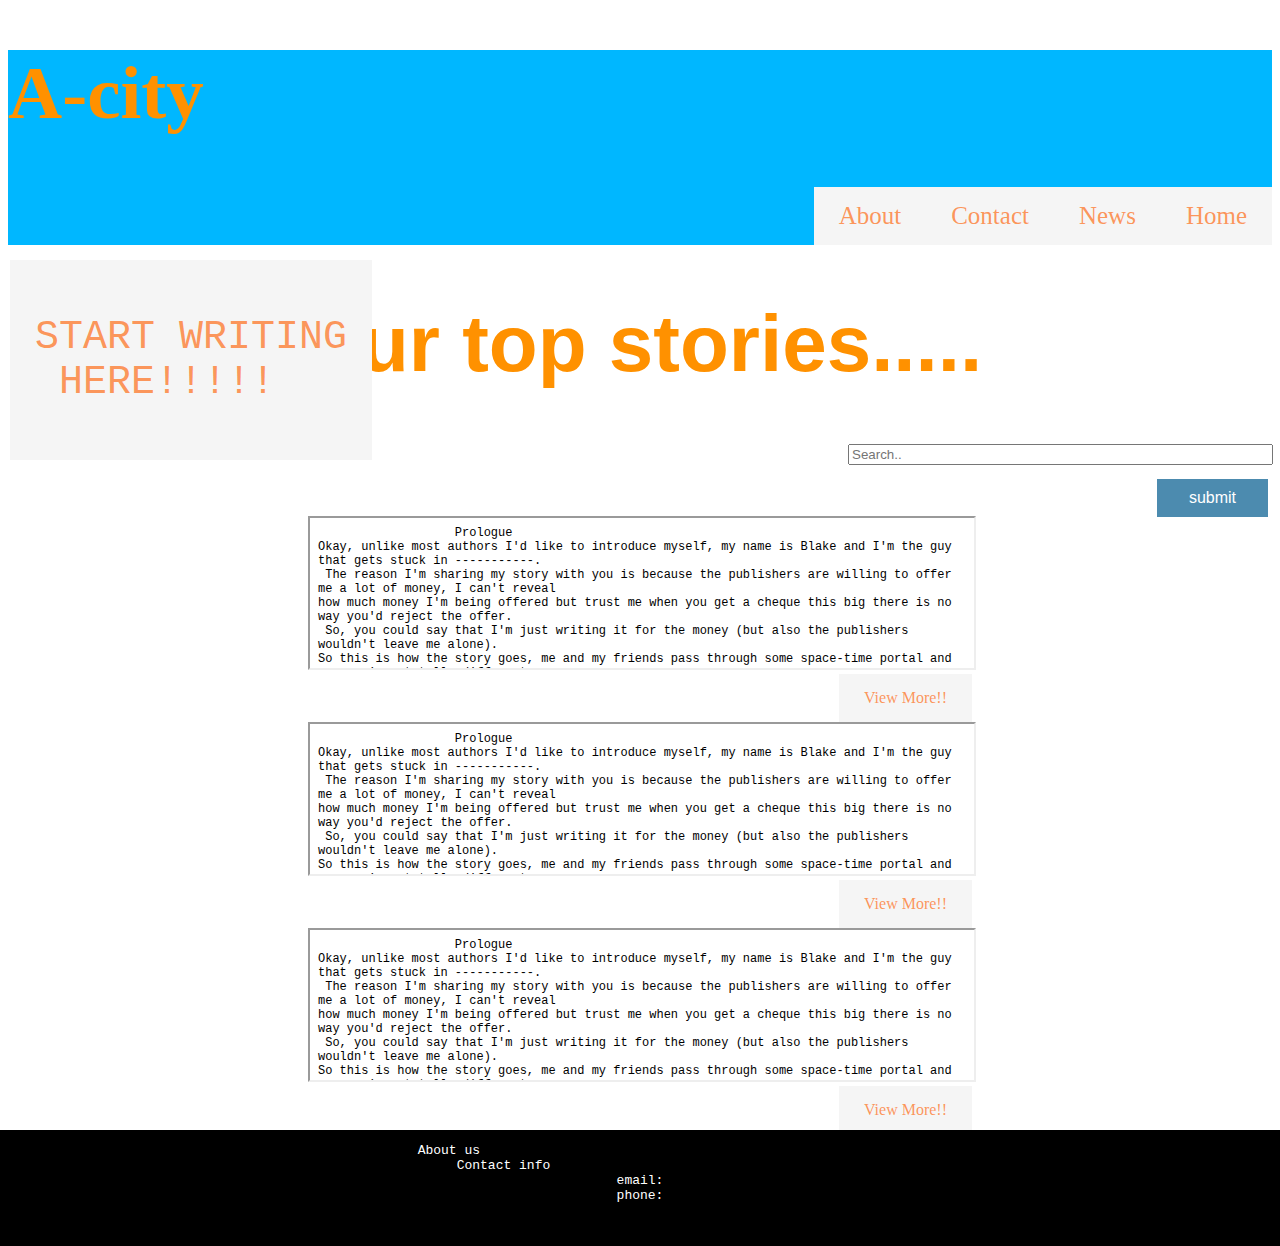
<file: A-City/homepage.html>
<!DOCTYPE html>
<html lang="en">
<head>
        <meta name="viewport" content="width=device-width, initial-scale=1.0">
 <title>A-city</title>
 <link rel="stylesheet" href="style.css">


    
</head>
 <body >
     <div class="heading"><h1 style="font-size: 75px;">A-city</h1>

          <ul>
            <li><a href="#sg">Home</a></li>
            <li><a href="#news">News</a></li>
            <li><a href="#contact">Contact</a></li>
            <li><a href="#about">About</a></li>
          </ul>
          </div>
          <div class="text">
              <h1>Our top stories.....</h1>

</div>

<div class="searchbar">
        <input  type="text" placeholder="Search.." size="50">
        
</div>
        

        <button class="button"> submit</button>

          

     <div class="book">
    <iframe src="book1.html" width="100%"></iframe>
    <a href="book1.html" target="_blank">View More!!</a>
    <br>
    <iframe src="book1.html" width="100%"></iframe>
    <a href="book1.html" target="_blank">View More!!</a>
    <br>
    <iframe src="book1.html" width="100%"></iframe>
    <a href="book1.html" target="_blank">View More!!</a>
     </div>
     <a  style="position: absolute;left:10px;top: 260px;font-size: 40px;" href="startwriting.html">
        <pre>START WRITING
 HERE!!!!!</pre></a>
 <div class="about">
         <pre>
About us                                                 
Contact info                                   
email:
phone:

         </pre>

 </div>
 
    
    
    
     
    
    
 </body>
</html>
</file>
<file: A-City/style.css>
.book {
    padding: 50px 300px 0px;
    top: 250px;
}
a:link {
    background-color:whitesmoke;
    color:rgba(255, 94, 0, 0.651);
    padding: 15px 25px;
    border: 0px;
    float: right;
    text-decoration: none;
    display: inline-block;

  }
  a:visited {
      color:rgba(255, 94, 0, 0.651);
  }
  
  a:hover, a:active {
    background-color:rgb(174, 0, 255);
  }
  .heading {
      color:rgb(255, 145, 0);
      background-color:rgb(0, 183, 255); 
      font-size: 25px;
  }
  ul {
    list-style-type: none;
    margin: 0px;
    padding: 0px;
    overflow: hidden;
    background-color:rgb(0, 183, 255);
  }
  
  li {
    float: right;
  }
  
  li link {
    display: block;
    color: white;
    text-align: left;
    padding: 0px;
    text-decoration: none;
  }
  
  li link:hover {
    background-color: #111111;
  }

.text {
    text-align: center;
    font-family:'Franklin Gothic Medium', 'Arial Narrow', Arial, sans-serif;
    font-size: 40px;
    color:rgb(255, 145, 0) 
   }
.searchbar {
    float: none;
    display: block;
    text-align: right;
    width:100%;
    margin: 1px;
    
    
    
    }
    .button {
      background-color: rgb(76, 139, 175);
      border: none;
      color: white;
      padding: 10px 32px;
      text-align: center;
      text-decoration: none;
      display: inline-block;
      font-size: 16px;
      margin: 4px 2px;
      cursor: pointer;
      
      position: absolute;
      top: 475px;
      right: 10px;

    }
    .about {
      background-color: black;
      color:white;
      width: 100%;
      position: absolute;
      top: 1130px;
      left: 0px;
      padding:0px;
      text-align: center;
      
    }
</file>
